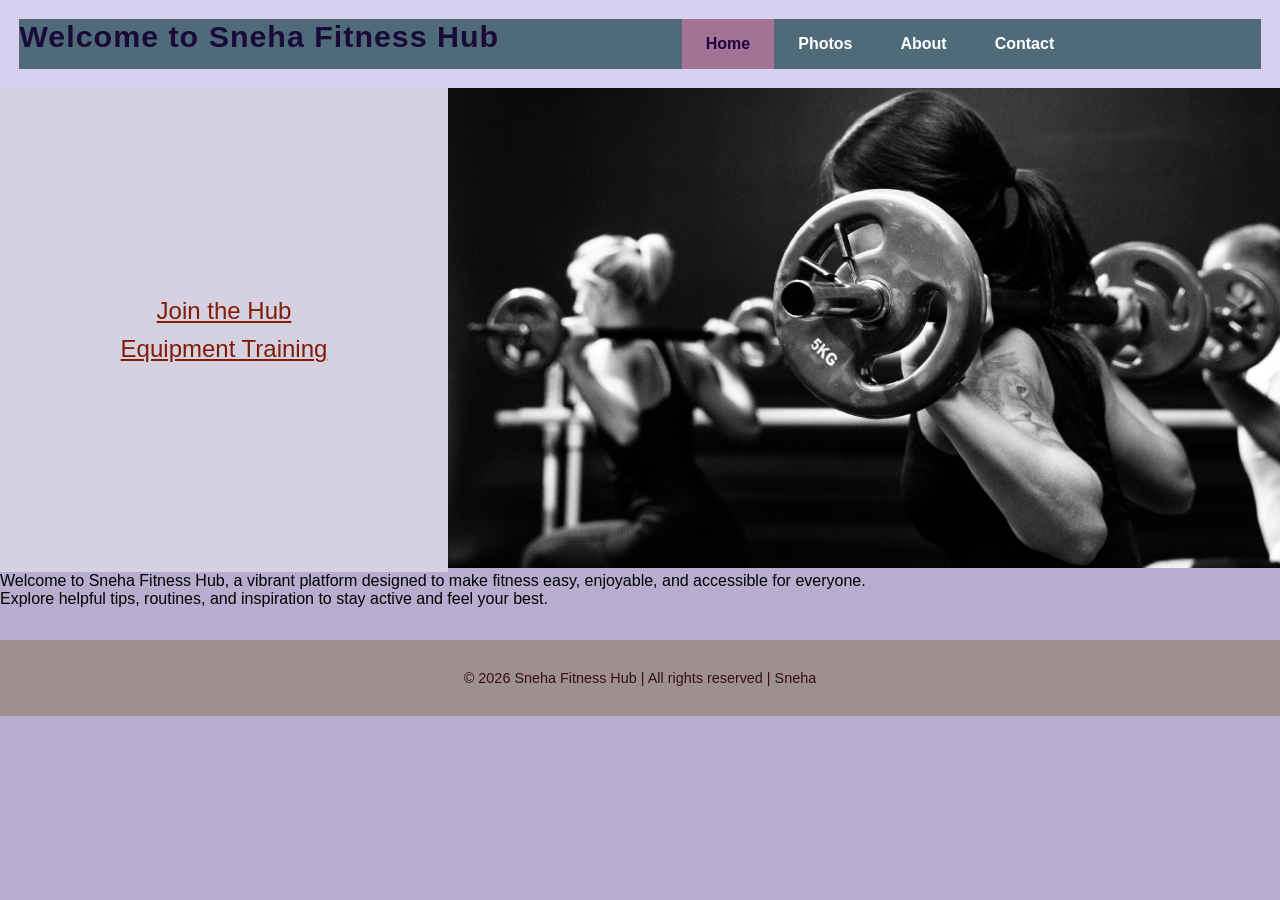
<file: index.html>
<!DOCTYPE html>
<html lang="en">
<head>
    <meta charset="UTF-8">
    <meta http-equiv="X-UA-Compatible" content="IE=edge">
    <meta name="viewport" content="width=device-width, initial-scale=1.0">
    <meta name="description" content="Sneha Fitness Hub">
    <title>Sneha Fitness Hub | Home</title>
    <link rel="icon" type="image/x-icon" href="Images/FitnessLogo.jpg">
    <link rel="stylesheet" href="css/style.css">
    <link rel="stylesheet" href="css/index.css">
</head>

<body>
    <header>
        <h1>Welcome to Sneha Fitness Hub</h1>
        <input id="hamburger_checkbox" type="checkbox">
        <label for="hamburger_checkbox" id="hamburger_menu">
            <img id="hamburger_icon" src="Images/Hamburger-menu.png" alt="Menu" width="24" height="18">
            <span class="sr-only"></span>
        </label>

        <nav>
            <ul>
                <li><a href="index.html" class="active_nav">Home</a></li>
                <li><a href="photos.html">Photos</a></li>
                <li><a href="about.html">About</a></li>
                <li><a href="contact.html">Contact</a></li>
            </ul>
        </nav>
    </header>

    <main>
        <aside>
            <a href="https://www.Fitnesshub.com.au">Join the Hub</a>
            <a href="https://Equipment-training.site/">Equipment Training</a>
        </aside>

        <section class="hero">
        <h2>Fitness</h2>

        <picture>
            <source media="(min-width: 1920px)" srcset="Images/Fitness_1920x960px.jpg">
            <source media="(min-width: 960px)" srcset="Images/Fitness_960x480px.jpg">
            <source media="(min-width: 480px)" srcset="Images/Ftiness_480x240px.jpg">
            <img src="Images/Ftiness_480x240px.jpg" alt="Fitness Hub">
        </picture>
    </section> 
   </main>

    <p>Welcome to Sneha Fitness Hub, a vibrant platform designed to make fitness easy, enjoyable, and accessible for everyone.</p>
    <p>Explore helpful tips, routines, and inspiration to stay active and feel your best.</p>

    <footer>
        <p>&copy; 2026 Sneha Fitness Hub | All rights reserved | Sneha</p>
    </footer>
</body>
</html>
</file>
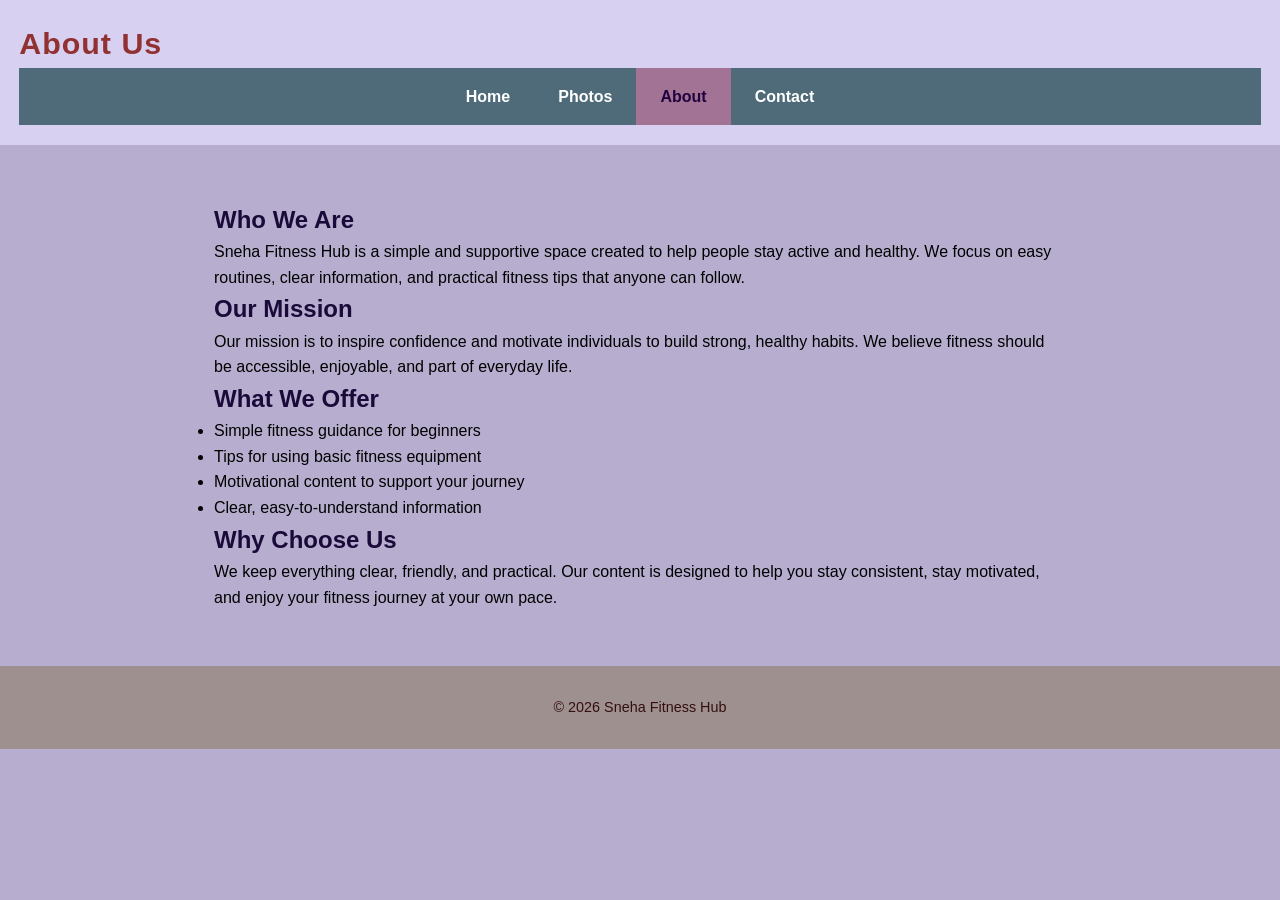
<file: about.html>
<!DOCTYPE html>
<html lang="en">
<head>
    <meta charset="UTF-8">
    <meta http-equiv="X-UA-Compatible" content="IE=edge">
    <meta name="viewport" content="width=device-width, initial-scale=1.0">
    <meta name="description" content="About Sneha Fitness Hub ">
    <title>Sneha Fitness Hub | About Us</title>
    <link rel="stylesheet" href="css/about.css">
    <link rel="stylesheet" href="css/style.css">
</head>

<body>

<header>
    <h1>About Us </h1>
    <input id="hamburger_checkbox" type="checkbox">
    <label for="hamburger_checkbox" id="hamburger_menu">
            <img id="hamburger_icon" src="Images/Hamburger-menu.png" alt="Menu" width="24" height="18">
            <span class="sr-only"></span>
    </label>

<nav>
    <ul>
        <li><a href="index.html">Home</a></li>
        <li><a href="photos.html">Photos</a></li>
        <li><a href="about.html" class="active">About</a></li>
        <li><a href="contact.html">Contact</a></li>
    </ul>
</nav>
</header>

 <main>

    <div id="Container">
        <h2>Who We Are</h2>
        <p>
            Sneha Fitness Hub is a simple and supportive space created to help people stay active and healthy.
            We focus on easy routines, clear information, and practical fitness tips that anyone can follow.
        </p>
    </div>

    <div id="Container">
        <h2>Our Mission</h2>
        <p>
            Our mission is to inspire confidence and motivate individuals to build strong, healthy habits.
            We believe fitness should be accessible, enjoyable, and part of everyday life.
        </p>
    </div>

    <div id="Container">
        <h2>What We Offer</h2>
        <ul>
            <li>Simple fitness guidance for beginners</li>
            <li>Tips for using basic fitness equipment</li>
            <li>Motivational content to support your journey</li>
            <li>Clear, easy-to-understand information</li>
        </ul>
    </div>

    <div id="Container">
        <h2>Why Choose Us</h2>
        <p>
            We keep everything clear, friendly, and practical. Our content is designed to help you stay consistent,
            stay motivated, and enjoy your fitness journey at your own pace.
        </p>
    </div>

</main>

<footer>
    <p>&copy; 2026 Sneha Fitness Hub</p>
</footer>

</body>
</html>
</file>
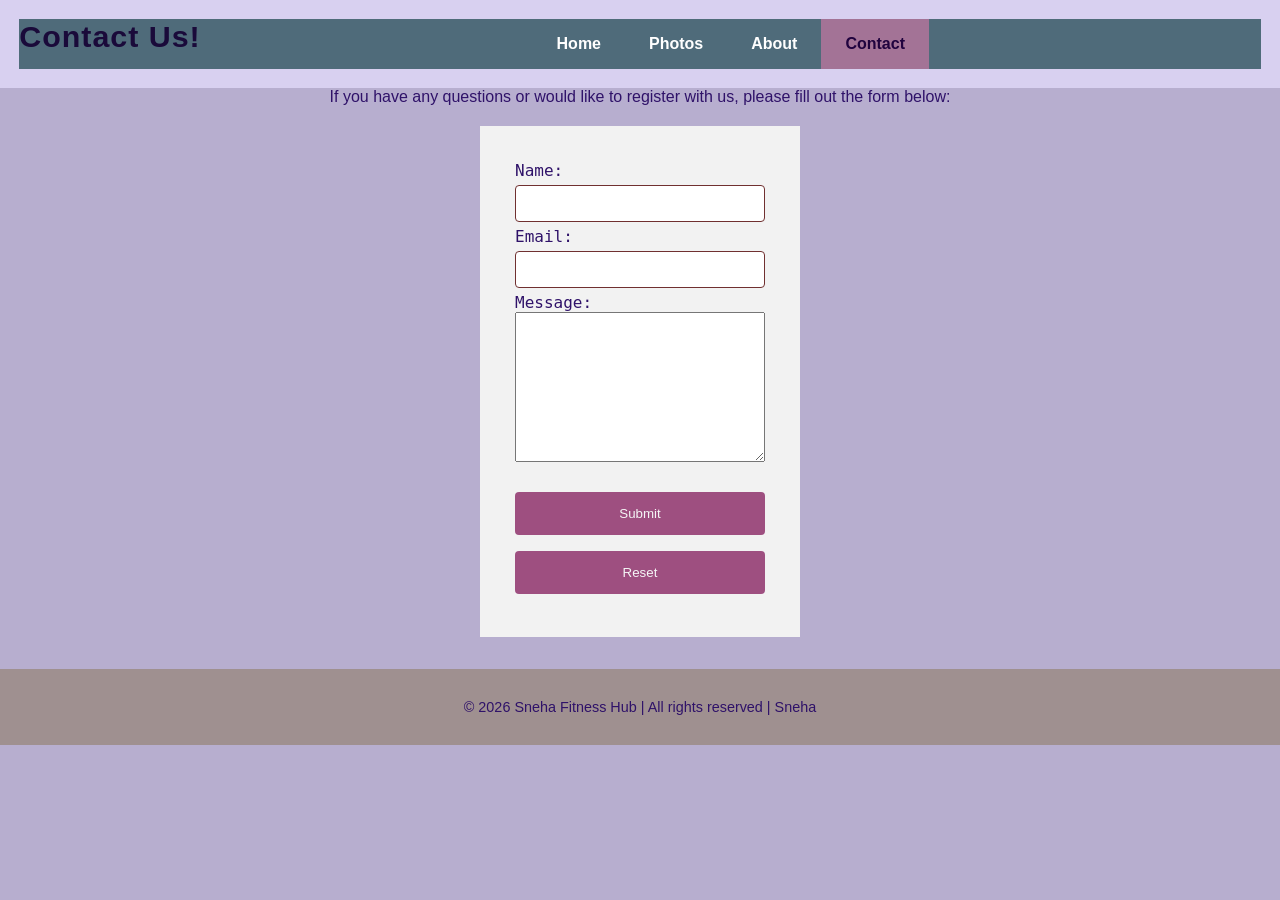
<file: contact.html>
<!DOCTYPE html>
<html lang="en">
<head>
    <meta charset="UTF-8">
    <meta http-equiv="X-UA-Compatible" content="IE=edge">
    <meta name="viewport" content="width=device-width, initial-scale=1.0">
    <meta name="description" content="Sneha Fitness Hub contact_form">
    <title>Sneha Fitness Hub | Conatct Us!</title>
    <link rel="stylesheet" href="css/contact.css">
    <link rel="stylesheet" href="css/style.css">
</head>

<body>
<header>
    <h1>Contact Us!</h1>
    <input id="hamburger_checkbox" type="checkbox">
    <label for="hamburger_checkbox" id="hamburger_menu">
            <img id="hamburger_icon" src="Images/Hamburger-menu.png" alt="Menu" width="24" height="18">
            <span class="sr-only"></span>
    </label>


    <nav>
    <ul>
        <li><a href="index.html">Home</a></li>
        <li><a href="photos.html">Photos</a></li>
        <li><a href="about.html">About</a></li>
        <li><a href="contact.html" class="active">Contact</a></li>
    </ul>
</nav>
</header>

    <p>If you have any questions or would like to register with us, please fill out the form below:</p>
    <form id="contact_form">
        <label for="name">Name:</label><br>
        <input type="text" id="name" name="user name" size="40"><br>
        <label for="email">Email:</label><br>
        <input type="email" id="email" name="email" size="40"><br>
        <label for="message">Message:</label><br>
        <textarea id="message" name="message" rows="5" cols="40" required></textarea><br><br>
        <button type="submit" >Submit</button><br>
        <button type="reset"> Reset</button>
    </form>
     <footer>
    <p>&copy; 2026 Sneha Fitness Hub | All rights reserved | Sneha</p>
  </footer>
</body>
</html>
</file>
<file: css/style.css>
/* general styles css */

* {
    margin: 0;
    padding: 0;
    box-sizing: border-box;
}

body {
    font-family: Verdana, Tahoma, sans-serif;
    background: #b7aecf;
    color: #000000;
}

/* Mobile First View */
header {
    background-color: #d8d0f0;
    color: #000000;
    padding: 1.2rem;
    text-align: center;
    position: relative;
    overflow: hidden;
}

h1 {
    margin: 0;
    font-size: 1.9rem;
    letter-spacing: 1px;
    color: #000000;
    float: left;
    text-align: left;
}


/* --- HAMBURGER MENU --- */
#hamburger_image {
    background-color: #0a3838;
    display: block;
    margin-bottom: 20px;
    margin-left: auto;
    margin-right: auto;
    padding: 10px;
    width: 10%;
    position: absolute;
    right: 1rem;
    top: 1.2rem;
    cursor: pointer;
}

#hamburger_icon {
    width: 28px;
    height: auto;
}

#hamburger_checkbox {
    display: none;
}

/* --- NAVIGATION --- */
nav {
    background: #4f6b7a;
}

nav ul {
    list-style: none;
    display: none;
    flex-direction: column;
}

nav a {
    display: block;
    padding: 0.9rem;
    text-decoration: none;
    color: #ffffff;
    font-weight: 600;
    border-bottom: 1px solid #333;
    transition: background 0.3s ease;
}

nav a:hover,
nav a.active,
nav a.active_nav {
    background: #a37396;
    color: #20033e;
    outline: none;
}

/* Show menu when hamburger is checked */
#hamburger_checkbox:checked ~ nav ul {
    display: flex;
}

/* --- FOOTER --- */
footer {
    background: #9f9090;
    color: #340f0f;
    text-align: center;
    padding: 30px;
    margin-top: 2rem;
    font-size: 0.9rem;
}

/* HEADINGS */
h1, h2, h3, h4, h5 {
    font-weight: 700;
    color: #1a0a3a;
}


/* DESKTOP NAVIGATION*/

@media only screen and (min-width: 768px) {

    /* Desktop nav layout */
    nav ul {
        display: flex !important;
        flex-direction: row;
        justify-content: center;
    }

    nav a {
        border-bottom: none;
        padding: 1rem 1.5rem;
    }

    #hamburger_menu {
        display: none;
    }
}
</file>
<file: css/index.css>
/* Mobile First View: */

h2 {
    display: none;
}

aside {
    background: #d6d1e1;
    font-size: 150%;
    padding: 5px 0;
    text-align: center;
    width: 100%;
}

/* Style the links in the aside section */
aside a {
    color: #811c07;
    display: block;
    padding: 5px 0;
    text-decoration: underline;
    text-align: center;
    width: 100%;
}

/* Change the color of aside links on hover using mouse */
aside a:hover {
    background-color: #E3DFDE;
    color: #8d6fca;
}

/* Change the color of aside links on focus using tab key */
aside a:focus {
    background-color: #e6a291;
    color: #58359e;
    outline: none;
}

article {
    background-color: #9bc6d5;
    color: #58359e;
    font-size: 150%;
    padding: 0 15px;
}


/* Change the color of article links on hover using mouse */
article a:hover {
    background-color:  #9bc6d5;
    color: #58359e;
}
/* Change the color of article links on focus using tab key */
article a:focus {
    background-color:  #9bc6d5;
    color: #58359e;
    outline: none;
}
 #main_image {
    width: 100%;
}

/* Desktop View: */
@media (min-width: 768px) {
   
    main {
        display: flex; 
    }
    aside {
        align-items: center;
        display: flex;
        flex-direction: column;
        width: 35%;
        justify-content: center;
        float: left;
        text-align: left;
    }

    section{
        float: right;
        display: inline;
        width: 65%;
    }
}
</file>
<file: css/about.css>
/* Mobile First View */
* {
    margin: 0;
    padding: 0;
    box-sizing: border-box;
}

body {
    font-family: Verdana, Tahoma, sans-serif;
    background: #b7aecf;
    color: #1d1a1a;
    line-height: 1.6;
}

header {
    background-color: rgb(183, 174, 207);
    color: #8a3c3c;
    padding: 1.2rem;
    text-align: center;
    position: relative;
    overflow: hidden;
}

header h1 {
    margin: 0;
    font-size: 1.9rem;
    letter-spacing: 1px;
    color: #913131;
    float: left;
    text-align: left;
}

/* HAMBURGER MENU */
#hamburger_menu {
    position: absolute;
    right: 1rem;
    top: 1.2rem;
    cursor: pointer;
}

#hamburger_icon {
    width: 28px;
    height: auto;
}

#hamburger_checkbox {
    display: none;
}

/*NAVIGATION */
nav {
    background: #222;
    clear: both;
}

nav ul {
    list-style: none;
    display: none;
    flex-direction: column;
}

nav a {
    display: block;
    padding: 0.9rem;
    text-decoration: none;
    color: #fff;
    font-weight: 600;
    border-bottom: 1px solid #333;
    transition: background 0.3s ease;
}

nav a:hover,
nav a.active {
    background: #857e83;
    color: #20033e;
}

/* Show menu when hamburger is checked */
#hamburger_checkbox:checked ~ nav ul {
    display: flex;
}

/* ABOUT PAGE CONTENT*/

main {
    padding: 1.5rem;
}

/* Each section card */
.container {
    background: #d6d1e1;
    padding: 1.5rem;
    border-radius: 10px;
    margin-bottom: 1.5rem;
    box-shadow: 0 2px 6px rgba(0,0,0,0.15);
}

/* Section headings */
.container h2 {
    text-align: center;
    font-size: 1.6rem;
    color: #5e28bc;
    margin-bottom: 1rem;
}

/* Paragraphs */
.container p,
.container li {
    font-size: 1rem;
    color: #1d1a1a;
}

.container ul {
    padding-left: 1.2rem;
}

/* FOOTER */
footer {
    background: #9f9090;
    color: #340f0f;
    text-align: center;
    padding: 30px;
    margin-top: 2rem;
    font-size: 0.9rem;
}

/* Extra large devices (large laptops and desktops, 1200px and up) */
@media only screen and (min-width: 768px) {

    /* Desktop nav layout */
    nav ul {
        display: flex !important;
        flex-direction: row;
        justify-content: center;
    }

    nav a {
        border-bottom: none;
        padding: 1rem 1.5rem;
    }

    #hamburger_menu {
        display: none;
    }

    main {
        max-width: 900px;
        margin: 2rem auto;
    }

    .container {
        padding: 2rem;
    }

    .container h2 {
        font-size: 1.9rem;
    }

    .container p,
    .container li {
        font-size: 1.1rem;
    }
}
</file>
<file: css/contact.css>
h1{
   text-align: center;
   font-family: Verdana, Geneva, Tahoma, sans-serif;
   color: rgb(95, 18, 105);
}
p{
    text-align: center;
    font-family: Verdana, Geneva, Tahoma, sans-serif;
    color: #2f1269;
}
form{
    background-color: #f2f2f2;
    margin: 20px auto;
    padding: 35px;
    width: 60%;
}
label{
    font-family: fantasy,monospace;
    color: #2f1269;
}
form textarea{
    width: 100%;
    height: 150px;
}
input{
    width: 100%;
    padding: 10px 20px;
    margin: 5px 0;
    display: inline-block;
    border: 1px solid #703030;
    border-radius: 4px;
    box-sizing: border-box;
}   
button{
    width: 100%;
    background-color: #9e4f80;
    color: whitesmoke;
    padding: 14px 20px;
    margin: 8px 0;
    border: none;
    border-radius: 4px;
    cursor: pointer;
}
button:hover, button:focus{
    filter: brightness(150%);
}
/* Small devices (portrait tablets and large phones, 600px and up) */
@media only screen and (min-width: 600px) {
    form {
    width: 50%;
  }
}
/* Medium devices (landscape tablets, 768px and up) */
@media only screen and (min-width: 768px) {
  form {
    width: 40%;
  }
}
/* Large devices (laptops/desktops, 992px and up) */
@media only screen and (min-width: 992px) {
  form {
    width: 30%;
  }
}
/* Extra large devices (large laptops and desktops, 1200px and up) */
@media only screen and (min-width: 1200px) {
  form {
    width: 25%;
  }
}
</file>
